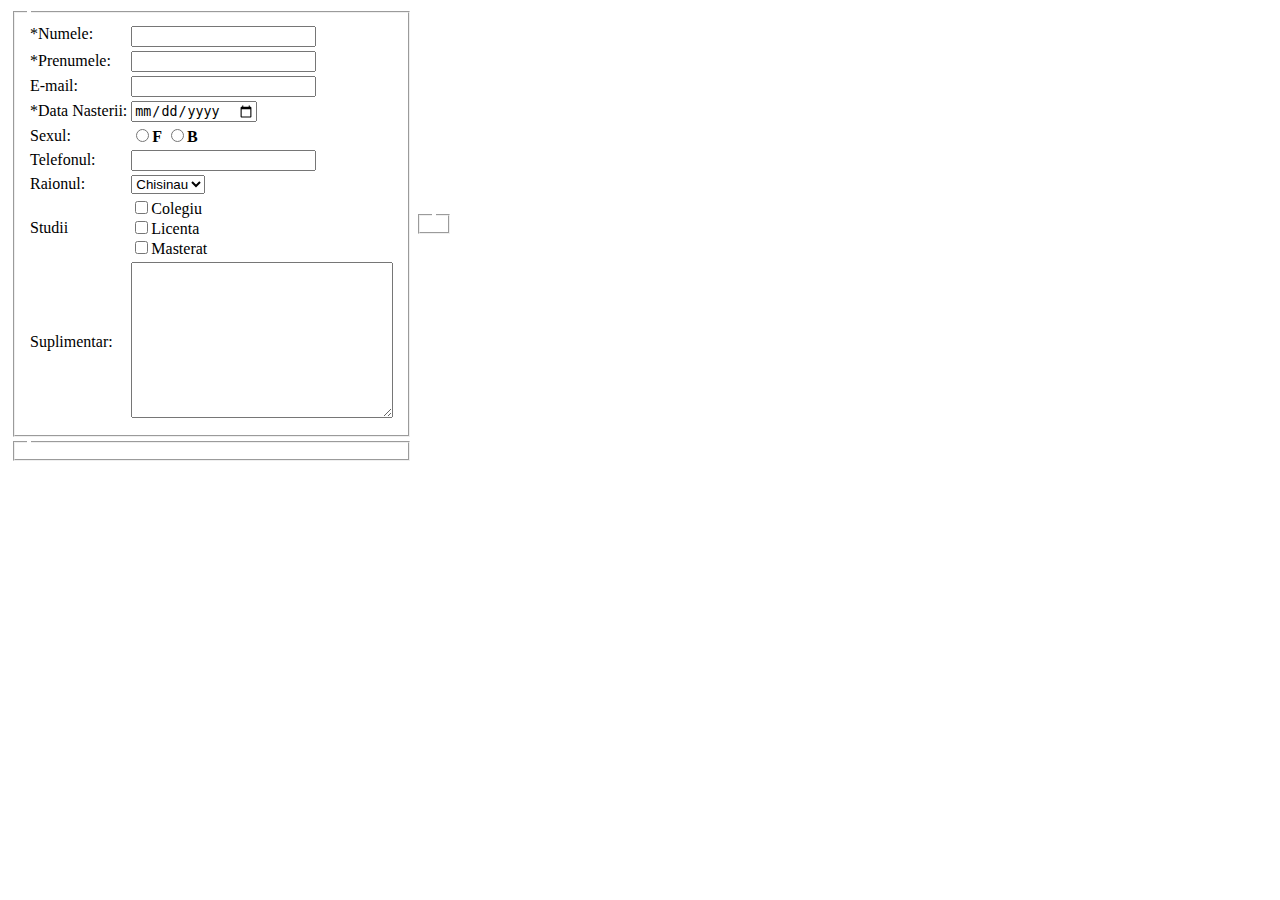
<file: HTML/3.html>
<!DOCTYPE html>
<html lang="en">
<head>
	<meta charset="UTF-8">
	<meta name="viewport" content="width=device-width, initial-scale=1.0">
	<title>Document</title>
</head>
<body>
	
	<table>
		<tr>
			<td>
				<fieldset>
					<legend></legend>
						<table class="table1">
				<tr>
					<td><label for="fname">*Numele:</label></td>
					<td style="padding-top: 5px;"><input type="text" required></td>
				</tr>
				<tr>
					<td><label for="fname">*Prenumele:</label></td>
					<td><input type="text" required></td>
				</tr>
				<tr>
					<td><label for="fname">E-mail:</label></td>
					<td><input type="email"></td>
				</tr>
				<tr>
					<td><label for="fname">*Data Nasterii:</label></td>
					<td><input type="date" required></td>
				</tr>
				<tr>
					<td><label for="fname">Sexul:</label></td>
					<td>
						<input type="radio"><label for=""><b>F</b></label>
						<input type="radio"><label for=""><b>B</b></label>
					</td>
				</tr>
				<tr>
					<td><label for="text">Telefonul:</label></td>
					<td><input type="tel"></td>
				</tr>
				<tr>
					<td><label for="">Raionul:</label></td>
					<td>
					<select id="" name="">
						<option value="Chisinau">Chisinau</option>
						<option value="Edinet">Edinet</option>
						<option value="Orhei">Orhei</option>
					</select>
					</td>
				</tr>
				<tr>
					<td><label for="">Studii</label></td>
					<td>
						<input type="checkbox" name="" id=""><label for="">Colegiu</label><br>
						<input type="checkbox" name="" id=""><label for="">Licenta</label><br>
						<input type="checkbox" name="" id=""><label for="">Masterat</label><br>
					</td>
				</tr>
				<tr>
					<td><label for="">Suplimentar:</label></td>
					<td><textarea name="" id="" cols="30" rows="10" maxlength="1000" ></textarea><br></td>
				</tr>
				

			</table>
				</fieldset>
			</td>
			<td>
				<fieldset>
					<legend></legend>
				
				</fieldset>
			</td>
		</tr>
		<tr>
			<td>
				<fieldset>
					<legend></legend>
				
				</fieldset>
			</td>
		</tr>
	</table>

</body>
</html>
</file>
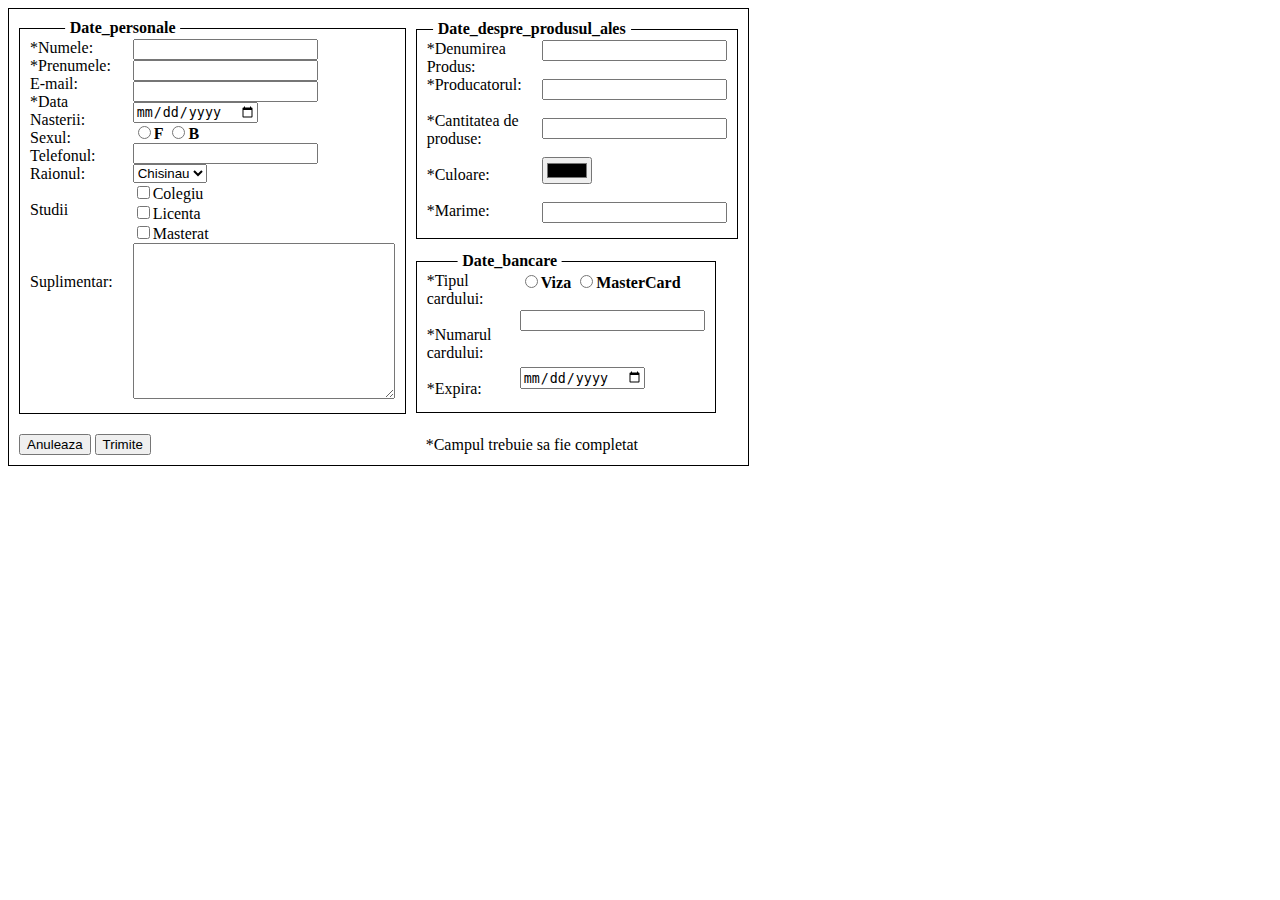
<file: HTML/i.html>
<!DOCTYPE html>
<html lang="en">
<head>
    <meta charset="UTF-8">
    <meta name="viewport" content="width=device-width, initial-scale=1.0">
    <title>Document</title>
    <style>
        table {
            border-collapse: collapse;
            border: 1px solid;
        }

        td {
            
            padding: 10px;
            vertical-align: center;
            position: relative;
        }

        .td2 {
            padding-top: 13px;
            padding-left: 0px;

        }

        .td3 {
            padding-top: 0px;
            padding-left: 0px;
            padding-bottom: 6px;
        }

        
        .table1 {
            border: 1px solid black;
            width: 380px;
            height: 355px;
        }

        .table2 {
            border: 1px solid black;
            width: 300px;
            height: 210px;
        }

        .table3 {
            border: 1px solid black;
            width: 300px;
            height: 152px;
        }

        .text-on-border {
            position: absolute;
            top: -10px;
            left: 100%;
            transform: translateX(-50%);
            background-color: #fff;
            padding: 0 5px;
        }
        

    </style>
</head>
<body> 
    <table >
        <tr>
            <td rowspan="2" style="vertical-align:top; padding-top: 19px;">
                <table class="table1">
                    <tr>
                        <td style="vertical-align: top;">
                            <div class="text-on-border"><b>Date_personale</b></div>
                            <form>
                                <label for="fname">*Numele:</label>
                               <br>
                                <label for="fname">*Prenumele:</label>
                                <br>
                                <label for="fname">E-mail:</label>
                                <br>
                                <label for="fname">*Data Nasterii:</label>
                                <br>
                                <label for="fname">Sexul:</label>
                                <br>
                                <label for="text">Telefonul:</label>
                                <br>
                                <label for="">Raionul:</label><br><br>
                                <label for="">Studii</label>
                                <br><br><br><br>
                                <label for="">Suplimentar:</label>
                                
                            </form>
                        </td>
                        <td style="vertical-align: top;">
                            <form >
                                 
                                <input type="text"><br>
                                
                                <input type="text"><br>
                                
                                <input type="email"><br>
                                
                                <input type="date"><br>
                                
                                <input type="radio"><label for=""><b>F</b></label>
                                <input type="radio"><label for=""><b>B</b></label><br>
                                
                                <input type="tel"><br>
                                
                                <select id="" name="">
                                    <option value="Chisinau">Chisinau</option>
                                    <option value="Edinet">Edinet</option>
                                    <option value="Soroca">Soroca</option>
                                    <option value="Orhei">Orhei</option>
                                  </select><br>
                                <input type="checkbox" name="" id=""><label for="">Colegiu</label><br>
                                <input type="checkbox" name="" id=""><label for="">Licenta</label><br>
                                <input type="checkbox" name="" id=""><label for="">Masterat</label><br>
                                <textarea name="" id="" cols="30" rows="10" maxlength="1000" required></textarea><br>
                            </form>
                        </td>
                    </tr>
                </table>
            </td>
            <td class="td2">
                <table class="table2">
                    <tr>
                        <td style="vertical-align: top;">
                            <div class="text-on-border"><b>Date_despre_produsul_ales</b></div>
                            <form>
                                <label for="fname">*Denumirea Produs:</label>
                                <br>
                                <label for="fname">*Producatorul:</label>
                                <br><br>
                                <label for="fname">*Cantitatea de produse:</label>
                                <br><br>
                                <label for="fname">*Culoare:</label>
                                <br><br>
                                <label for="fname">*Marime:</label>
                                <br>
                    
                            </form>
                        </td>
                        <td style="vertical-align: top;">
                            <form>
                                <input type="text"><br><br>
                                <input type="text"><br><br>
                                <input type="number"><br><br>
                                <input type="color"><br><br>
                                <input type="text"><br>
                            </form>
                        </td>
                    </tr>
                </table>
            </td>
        </tr>
        <tr>
            <td class="td3">
                <table class="table3">
                    <tr>
                        <td style="vertical-align: top;">
                            <div class="text-on-border"><b>Date_bancare</b></div>
                            <form>
                                <label for="fname">*Tipul cardului:</label>
                                <br><br>
                                <label for="fname">*Numarul cardului:</label>
                                <br><br>
                                <label for="fname">*Expira:</label>
                                <br>
                            </form>
                        </td>
                        <td style="vertical-align: top;">
                            <form >
                                <input type="radio"><label for=""><b>Viza</b></label>
                                <input type="radio"><label for=""><b>MasterCard</b></label><br><br>
                                <input type="text"><br><br><br>
                                <input type="date"><br>
                            </form>
                        </td>
                    </tr>
                </table>
                
            </td>
        </tr>
        <tr>
            <td>
                <form>
                    <input type="reset" value="Anuleaza">
                    <input type="submit" value="Trimite">
                </form>
            </td> 
            <td>
                <div>*Campul trebuie sa fie completat</div>
            </td>
        </tr>
    </table>
</body>
</html>
</file>
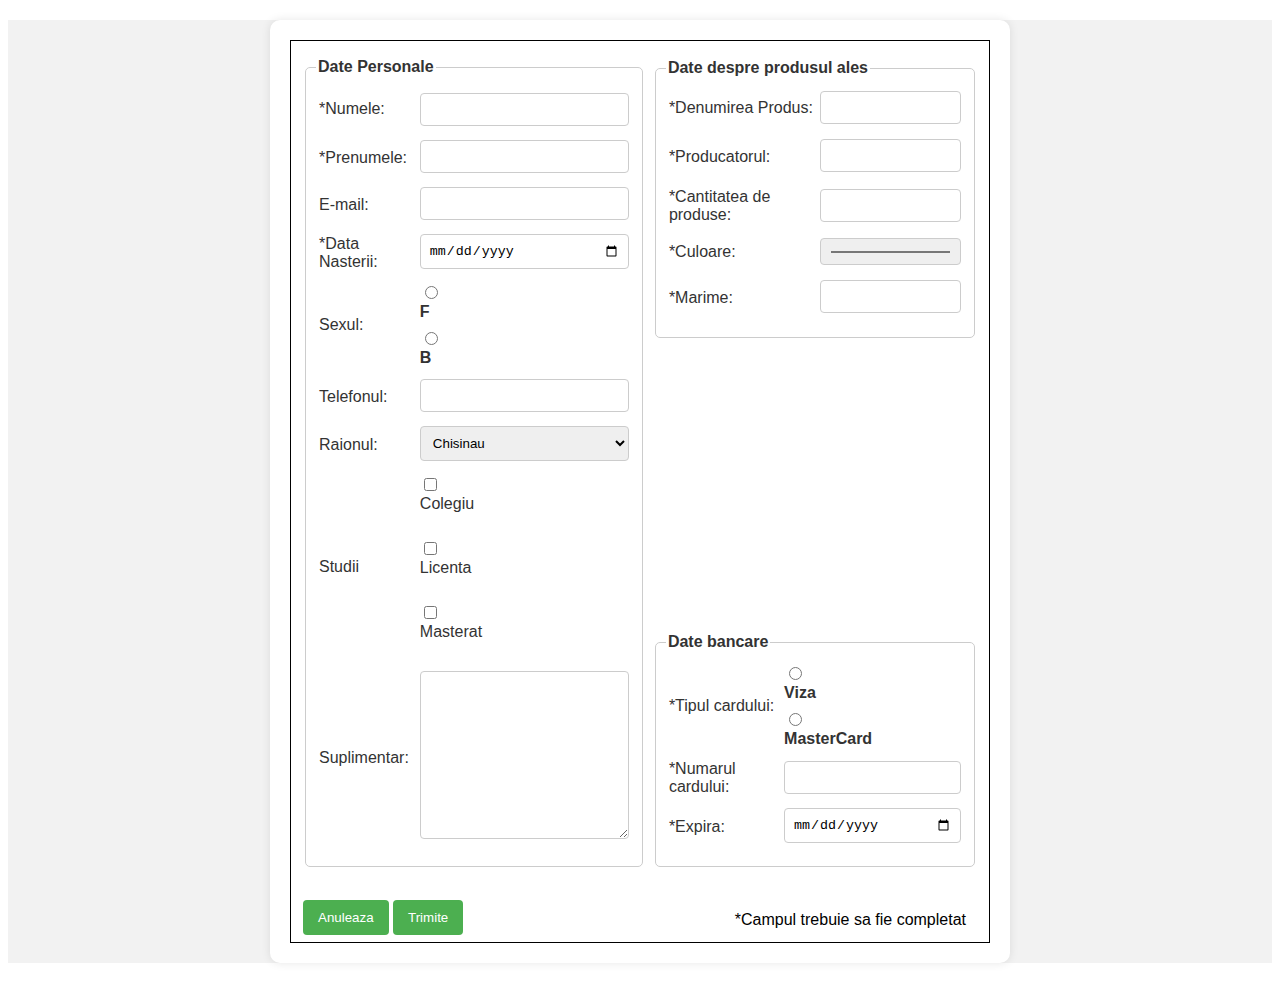
<file: HTML/ii.html>
<!DOCTYPE html>
<html lang="en">
<head>
	<meta charset="UTF-8">
	<meta name="viewport" content="width=device-width, initial-scale=1.0">
	<title>Document</title>
	    <style>
        .body_form {
            font-family: Arial, sans-serif;
            background-color: #f2f2f2;
        }

        form {
            margin: 20px auto;
            width: 700px;
            background-color: #fff;
            padding: 20px;
            box-shadow: 0 0 10px rgba(0, 0, 0, 0.1);
            border-radius: 10px;
        }

        fieldset {
            margin-bottom: 20px;
            border: 1px solid #ccc;
            border-radius: 5px;
            padding: 10px;
        }

        legend {
            font-weight: bold;
            color: #333;
        }

        label {
            display: block;
            margin-bottom: 8px;
            color: #333;
        }

        input[type="text"],
        input[type="email"],
        input[type="date"],
        input[type="tel"],
        input[type="number"],
        input[type="color"],
        textarea,
        select {
            width: 100%;
            padding: 8px;
            margin-bottom: 10px;
            border: 1px solid #ccc;
            border-radius: 4px;
            box-sizing: border-box;
        }

        input[type="radio"] {
            margin-right: 5px;
        }

        input[type="reset"],
        input[type="submit"] {
            background-color: #4CAF50;
            color: #fff;
            padding: 10px 15px;
            border: none;
            border-radius: 4px;
            cursor: pointer;
        }

        input[type="reset"]:hover,
        input[type="submit"]:hover {
            background-color: #45a049;
        }

        .required {
            color: #ff0000;
        }

        /* Adăugați stiluri suplimentare sau ajustați conform nevoilor dvs. */
    </style>

</head>
<body>
<div class="body_form">
<form action="">
	
	<table style="width: 700px; border: solid 1px;">
		
		<td rowspan="2" style="padding-top: 15px; padding-left: 10px; padding-bottom: 10px; padding-right: 5px;">
			<fieldset>
				<legend><b>Date Personale</b></legend>
				<table class="tt1">
					<tr>
						<td><label for="fname">*Numele:</label></td>
						<td style="padding-top: 5px;"><input type="text" required></td>
					</tr>
					<tr>
						<td><label for="fname">*Prenumele:</label></td>
						<td><input type="text" required></td>
					</tr>
					<tr>
						<td><label for="fname">E-mail:</label></td>
						<td><input type="email"></td>
					</tr>
					<tr>
						<td><label for="fname">*Data Nasterii:</label></td>
						<td><input type="date" required></td>
					</tr>
					<tr>
						<td><label for="fname">Sexul:</label></td>
						<td>
							<input type="radio"><label for=""><b>F</b></label>
							<input type="radio"><label for=""><b>B</b></label>
						</td>
					</tr>
					<tr>
						<td><label for="text">Telefonul:</label></td>
						<td><input type="tel"></td>
					</tr>
					<tr>
						<td><label for="">Raionul:</label></td>
						<td>
						<select id="" name="">
							<option value="Chisinau">Chisinau</option>
							<option value="Edinet">Edinet</option>
							<option value="Orhei">Orhei</option>
						</select>
						</td>
					</tr>
					<tr>
						<td><label for="">Studii</label></td>
						<td>
							<input type="checkbox" name="" id=""><label for="">Colegiu</label><br>
							<input type="checkbox" name="" id=""><label for="">Licenta</label><br>
							<input type="checkbox" name="" id=""><label for="">Masterat</label><br>
						</td>
					</tr>
					<tr>
						<td><label for="">Suplimentar:</label></td>
						<td><textarea name="" id="" cols="30" rows="10" maxlength="1000" ></textarea><br></td>
					</tr>
					

				</table>
			</fieldset>
		</td>
		<td style="padding-right: 10px; padding-top: 16px; vertical-align: top;">
			<fieldset>
				<legend><b>Date despre produsul ales</b></legend>
				<table style="height: 240px;">
					<tr>
						<td><label for="fname">*Denumirea Produs:</label></td>
						<td><input type="text" required></td>
					</tr>
					<tr>
						<td><label for="fname">*Producatorul:</label></td>
						<td><input type="text" required></td>
					</tr>
					<tr>
						<td><label for="fname">*Cantitatea de produse:</label></td>
						<td><input type="number" required></td>
					</tr>
					<tr>
						<td><label for="fname">*Culoare:</label></td>
						<td><input type="color" required></td>
					</tr>
					<tr>
						<td><label for="fname">*Marime:</label></td>
						<td><input type="text" required></td>
					</tr>
				</table>
			</fieldset>
		</td></tr>
		<td style="vertical-align: bottom; padding-bottom: 10px; padding-right: 10px;">
			<fieldset>
				<legend><b>Date bancare</b></legend>
				<table style="height: 120px;">
					<tr>
						<td><label for="fname">*Tipul cardului:</label></td>
						<td>
							<input type="radio" required name="card" value="Viza"><label for=""><b>Viza</b></label>
							<input type="radio" required name="card" value="MasterCard"><label for=""><b>MasterCard</b></label>
						</td>
					</tr>
					<tr>
						<td><label for="fname">*Numarul cardului:</label></td>
						<td><input type="text" required></td>
					</tr>
					<tr>
						<td><label for="fname">*Expira:</label></td>
						<td><input type="date" required></td>
					</tr>
				</table>
			</fieldset>
		</td>
		<tr>
			<td style="padding-bottom: 5px; padding-left: 10px;">
				<input type="reset" value="Anuleaza">
				<input type="submit" value="Trimite">
			</td>
			<td>
				<div style="text-align: right; padding-right: 20px;">*Campul trebuie sa fie completat</div>
			</td>
		</tr>
	</table>
</form>
</div>
</body>
</html>
</file>
